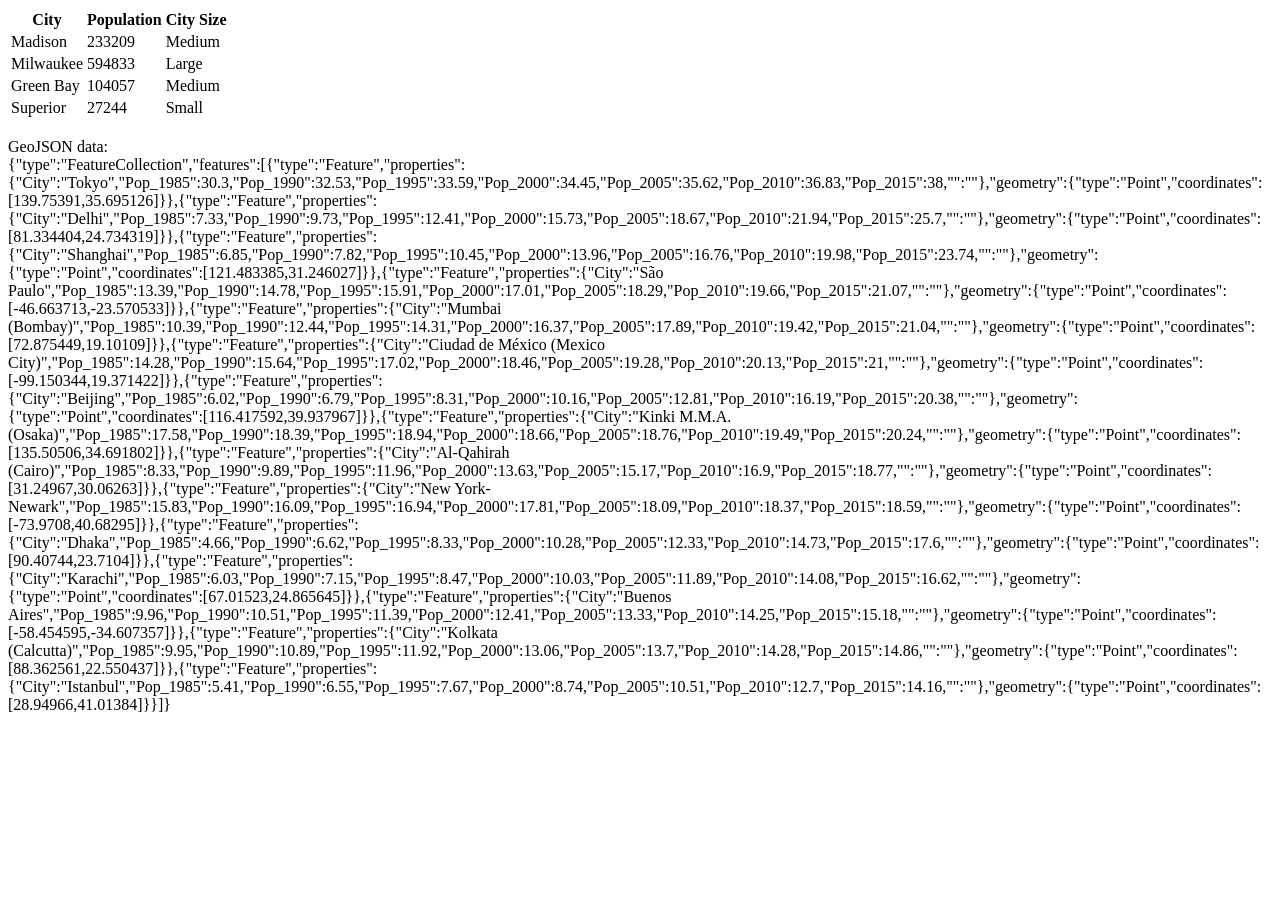
<file: boilerplate/index.html>
<!DOCTYPE html>
<html lang="en">
    <head>
        <meta charset="utf-8">
        <meta name="viewport" content="width=device-width">
            <title></title>

        <!--put your external stylesheet links here-->
        <link rel="stylesheet" href="css/style.css">
        <!--[if IE<9]>
            <link rel="stylesheet" href="css/style.ie.css">
        <![endif]-->

         <!--you can also place internal styles here;
             place these within <style> tags-->
        
    </head>

    <body>
        <!--put your initial page content here-->
        <div id="mydiv"></div>

        <!--you can also use this space for internal scripts;
        place these within <script> tags-->

        <!--put your external script links here-->
        <script type="text/javascript" src="lib/jquery-3.5.1.js"></script>
        <script type="text/javascript" src="js/main.js"></script>
    </body>
</html>
</file>
<file: boilerplate/css/style.css>
/* Stylesheet by Tristan Mills, 2020 */
</file>
